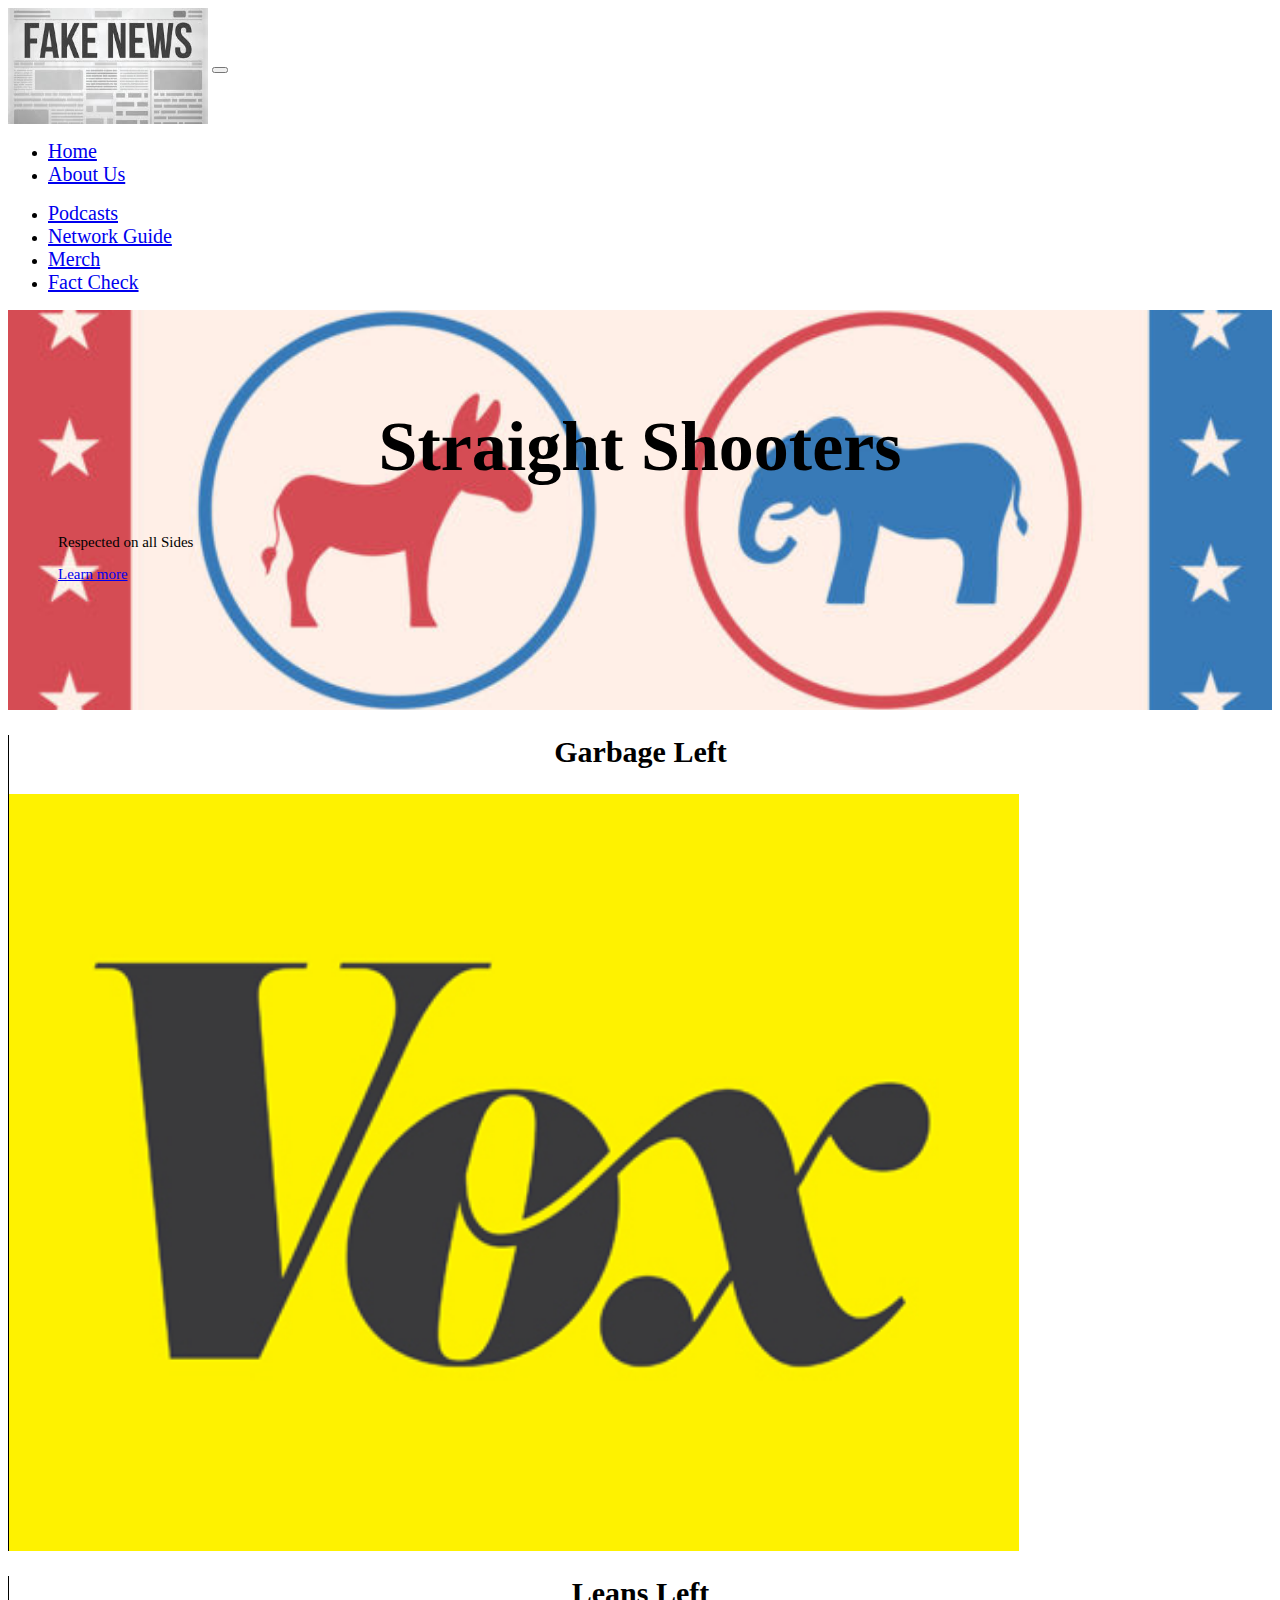
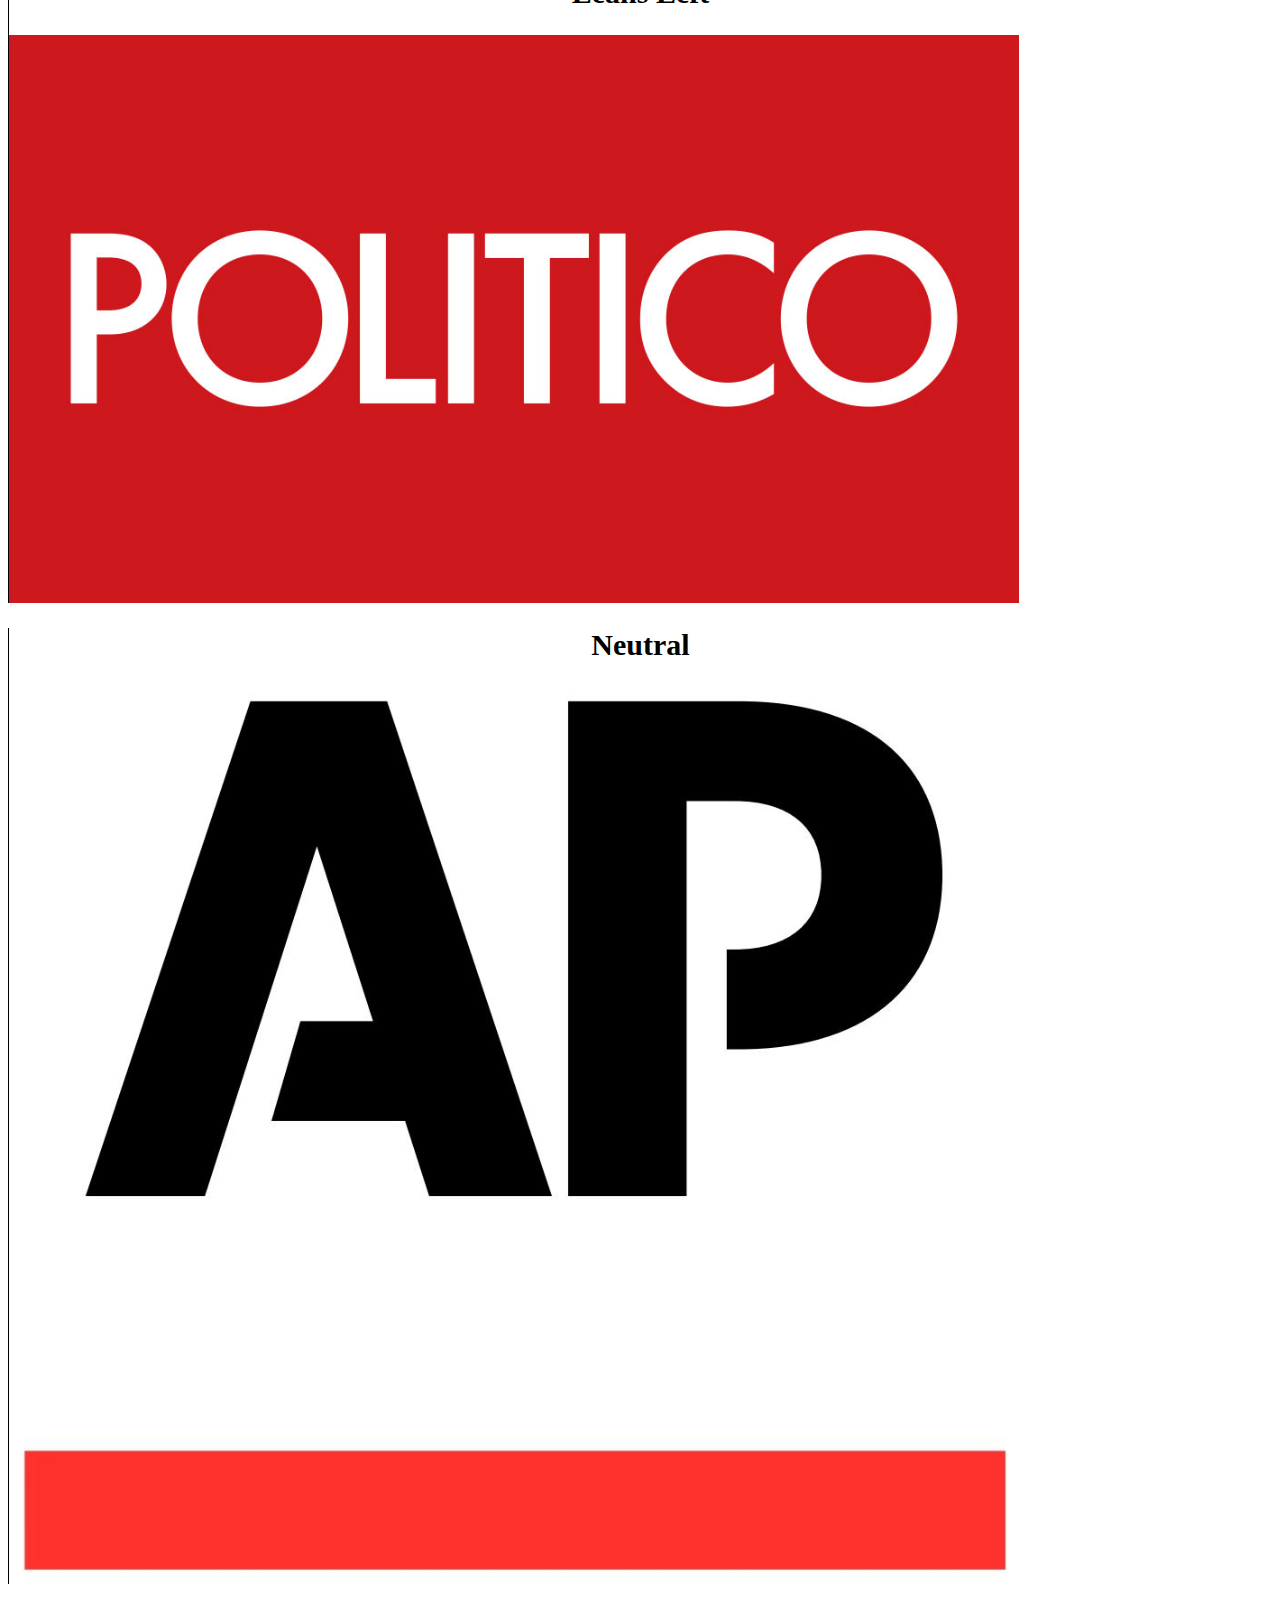
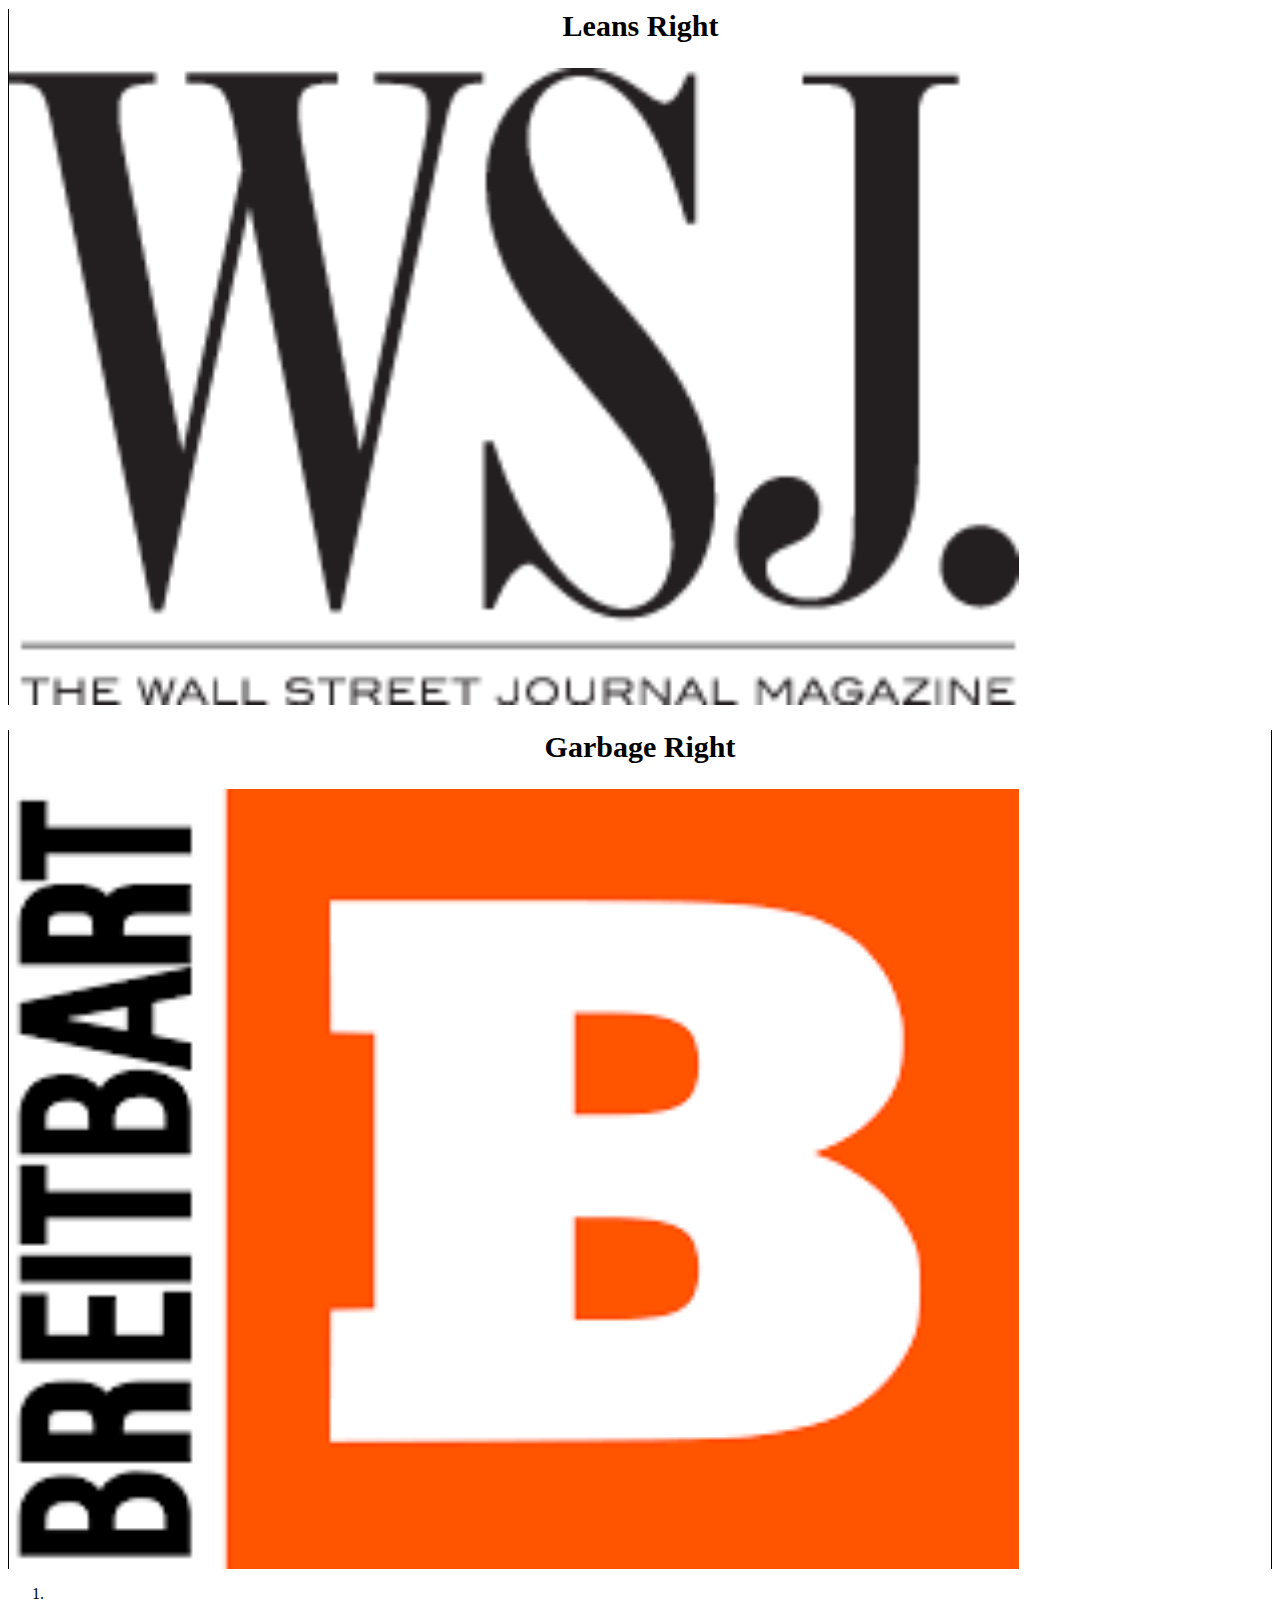
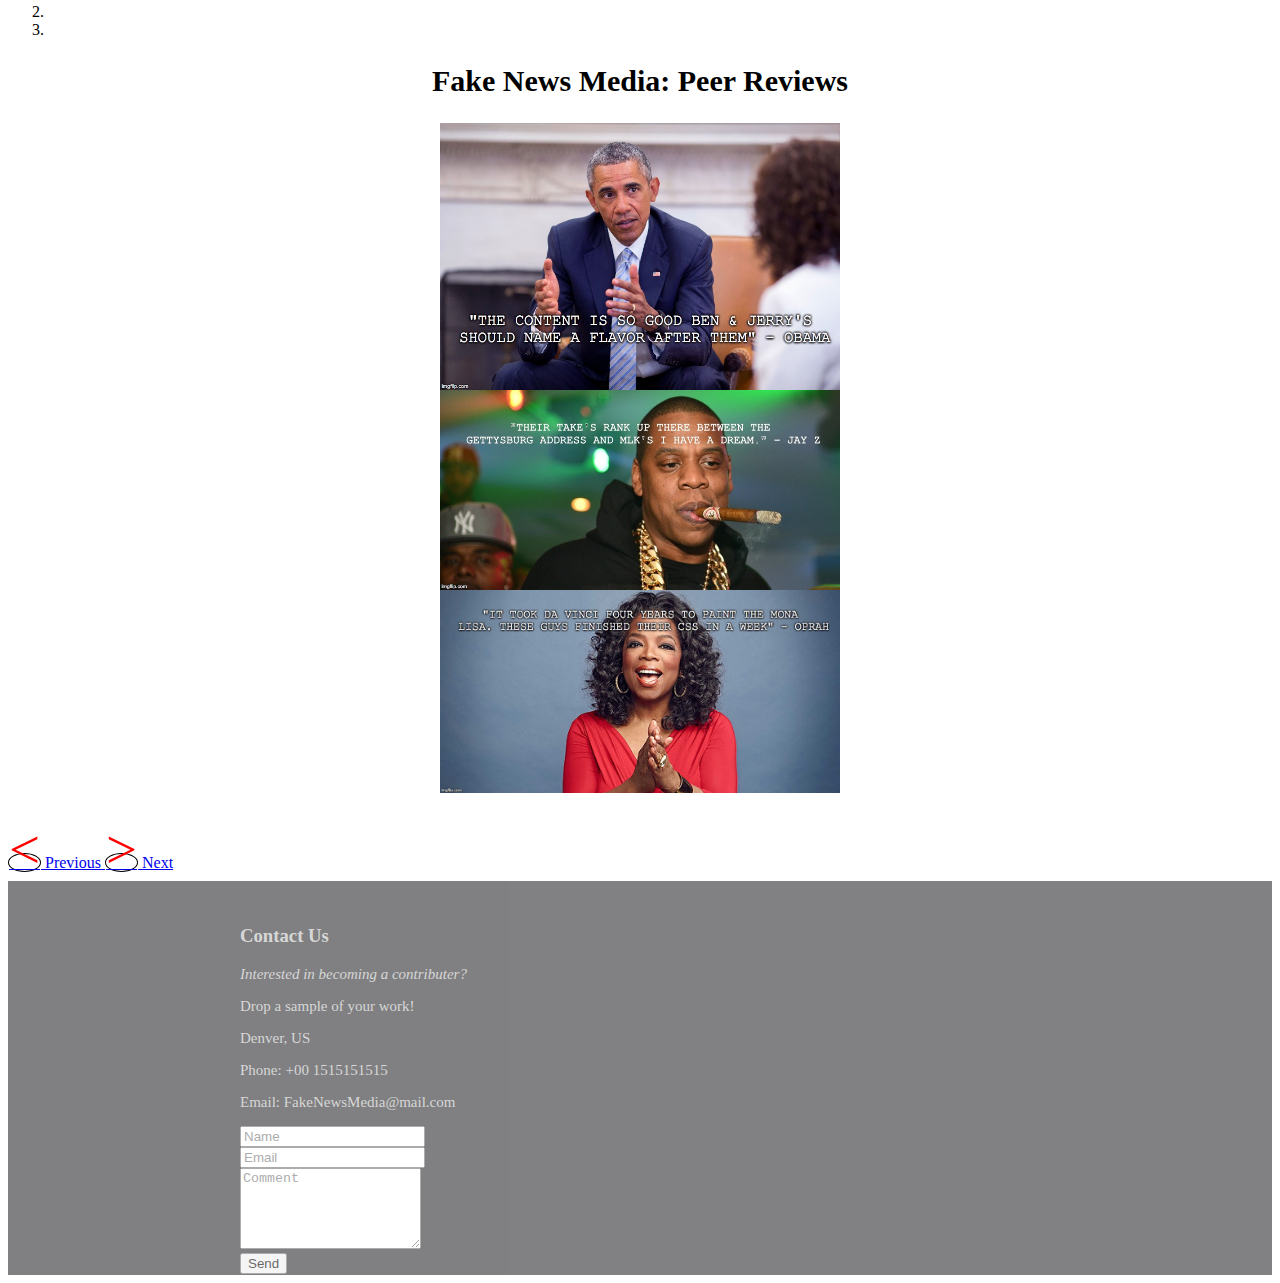
<file: index.html>
<!doctype html>
<html lang="en">
  <head>
    <!-- Required meta tags -->
    <meta charset="utf-8">
    <meta name="viewport" content="width=device-width, initial-scale=1, shrink-to-fit=no">

    <!-- Bootstrap CSS -->
    <link rel="stylesheet" href="https://stackpath.bootstrapcdn.com/bootstrap/4.2.1/css/bootstrap.min.css" integrity="sha384-GJzZqFGwb1QTTN6wy59ffF1BuGJpLSa9DkKMp0DgiMDm4iYMj70gZWKYbI706tWS" crossorigin="anonymous">
    <!-- This is font awesome -->
    <link rel="stylesheet" href="https://use.fontawesome.com/releases/v5.6.3/css/all.css" integrity="sha384-UHRtZLI+pbxtHCWp1t77Bi1L4ZtiqrqD80Kn4Z8NTSRyMA2Fd33n5dQ8lWUE00s/" crossorigin="anonymous">
    <!-- This is my own style sheet which apparently has to be listed at the bottom of head -->
    <link rel="stylesheet" href="styles.css">
    
    <title>Fake News Media</title>
  </head>
  <body>
      <nav class="navbar navbar-expand-lg navbar-light">
          <a class="navbar-brand" href="#"><img src="logo.jpeg"></a>
          <button class="navbar-toggler" type="button" data-toggle="collapse" data-target="#navbarSupportedContent" aria-controls="navbarSupportedContent" aria-expanded="false" aria-label="Toggle navigation">
            <span class="navbar-toggler-icon"></span>
          </button>
        
          <div class="collapse navbar-collapse" id="navbarSupportedContent">
            <ul class="navbar-nav mr-auto">
              <li class="nav-item active"><a class="nav-link" href="index.html">Home</a></li>
              <li class="nav-item active"><a class="nav-link" href="about.html">About Us</a></li>
            </ul>
            <ul class="navbar-nav ml-auto">
              <li class="nav-item"><a class="nav-link" href="podcast.html">Podcasts <i class="fas fa-podcast"></i></a></li>
              <li class="nav-item"><a class="nav-link" href="networks.html">Network Guide</a></li>
              <li class="nav-item"><a class="nav-link" href="merch.html">Merch <i class="fas fa-dollar-sign"></i></a></li>
              <li class="nav-item"><a class="nav-link" href="fact check.html">Fact Check <i class="fas fa-check-square"></i></a></li>
            </ul>
          </div>
        </nav>
        <div class="container-fluid">
          <div class="jumbotron">
            <h1>Straight Shooters</h1>
            <p>Respected on all Sides</p>
            <p><a href="about.html" class="btn btn-dark">Learn more</a></p>
            </div>
        </div>
      <div class="container-fluid">
        <div class="row justify-content-center">
          <div class="col-md-2 col-md-offset-1">
            <h2>Garbage Left</h2>
            <p><a href="https://www.vox.com/2019/1/27/18199471/trump-government-shutdown-again-mulvaney"><img src="Vox logo.jpg" alt="VOX"></a></p>
          </div>
          <div class="col-md-2">
            <h2>Leans Left</h2>
            <p><a href="https://www.politico.com/story/2019/01/25/trump-government-shutdown-end-border-wall-1128564"><img src="politico logo.jpg" alt="Politico"></a></p>
          </div>
          <div class="col-md-2">
            <h2>Neutral</h2>
            <p><a href="https://www.apnews.com/30769167ab7a4ef9adf880d020b775dd"><img src="AP logo.jpg" alt="AP"></a></p>
          </div>
          <div class="col-md-2">
            <h2>Leans Right</h2>
            <p><a href="https://www.wsj.com/articles/trump-considering-agreeing-to-sign-three-week-spending-bill-as-early-as-friday-11548439078"><img src="WSJMagLogo.png" alt="WSJ"></a></p>
          </div>
          <div class="col-md-2" style="border-right: 1px solid black">
            <h2>Garbage Right</h2>
            <p><a href="https://www.breitbart.com/politics/2019/01/25/drudge-report-shutdown-deal-reached-government-reopen-temporarily/"><img src="breitbart logo.png" alt="FOX"></a></p>
          </div>
        </div>
      </div>
      <div id="myCarousel" class="carousel slide" data-ride="carousel">
        <ol class="carousel-indicators">
            <li data-target="#carouselExampleIndicators" data-slide-to="0" class="active"></li>
            <li data-target="#carouselExampleIndicators" data-slide-to="1"></li>
            <li data-target="#carouselExampleIndicators" data-slide-to="2"></li>
          </ol>
          <h2>Fake News Media: Peer Reviews</h1>
        <div class="carousel-inner">
          <div class="carousel-item active">
            <img class="d-block w-100" src="Obama.jpg" alt="Jay Z review">
          </div>
          <div class="carousel-item">
            <img class="d-block w-100" img src="jay z.jpg" alt="Obama review">
          </div>
          <div class="carousel-item">
            <img class="d-block w-100" src="oprah.jpg" alt="Oprah review">
          </div>
        </div>
        <a class="carousel-control-prev" href="#myCarousel" role="button" data-slide="prev">
            <span class="carousel-control-prev-icon" aria-hidden="true"></span>
            <span class="sr-only">Previous</span>
          </a>
          <a class="carousel-control-next" href="#myCarousel" role="button" data-slide="next" color="black">
            <span class="carousel-control-next-icon" aria-hidden="true"></span>
            <span class="sr-only">Next</span>
          </a>
      </div>
      <div class="bg-1">
      <div class="container-fluid">
        <div class="contact">
        <h3 class="text-center">Contact Us</h3>
        <p class="text-center"><em>Interested in becoming a contributer?</em></p>
        <div class="row test">
          <div class="col-md-4">
            <p>Drop a sample of your work!</p>
            <p><span class="glyphicon glyphicon-map-marker"></span>Denver, US</p>
            <p><span class="glyphicon glyphicon-phone"></span>Phone: +00 1515151515</p>
            <p><span class="glyphicon glyphicon-envelope"></span>Email: FakeNewsMedia@mail.com</p> 
          </div>
          <div class="col-md-8">
            <div class="row">
              <div class="col-sm-6 form-group">
                <input class="form-control" id="name" name="name" placeholder="Name" type="text" required>
              </div>
              <div class="col-sm-6 form-group">
                <input class="form-control" id="email" name="email" placeholder="Email" type="email" required>
              </div>
            </div>
            <textarea class="form-control" id="comments" name="comments" placeholder="Comment" rows="5"></textarea>
            <div class="row">
              <div class="col-md-12 form-group">
                <button class="btn pull-right" type="submit">Send</button>
              </div>
            </div> 
          </div>
          </div>
          </div>
        </div>
      </div>
  </div>


    <!-- Optional JavaScript -->
    <!-- jQuery first, then Popper.js, then Bootstrap JS -->
    <script src="https://code.jquery.com/jquery-3.3.1.slim.min.js" integrity="sha384-q8i/X+965DzO0rT7abK41JStQIAqVgRVzpbzo5smXKp4YfRvH+8abtTE1Pi6jizo" crossorigin="anonymous"></script>
    <script src="https://cdnjs.cloudflare.com/ajax/libs/popper.js/1.14.6/umd/popper.min.js" integrity="sha384-wHAiFfRlMFy6i5SRaxvfOCifBUQy1xHdJ/yoi7FRNXMRBu5WHdZYu1hA6ZOblgut" crossorigin="anonymous"></script>
    <script src="https://stackpath.bootstrapcdn.com/bootstrap/4.2.1/js/bootstrap.min.js" integrity="sha384-B0UglyR+jN6CkvvICOB2joaf5I4l3gm9GU6Hc1og6Ls7i6U/mkkaduKaBhlAXv9k" crossorigin="anonymous"></script>
  </body>
</html>
</file>
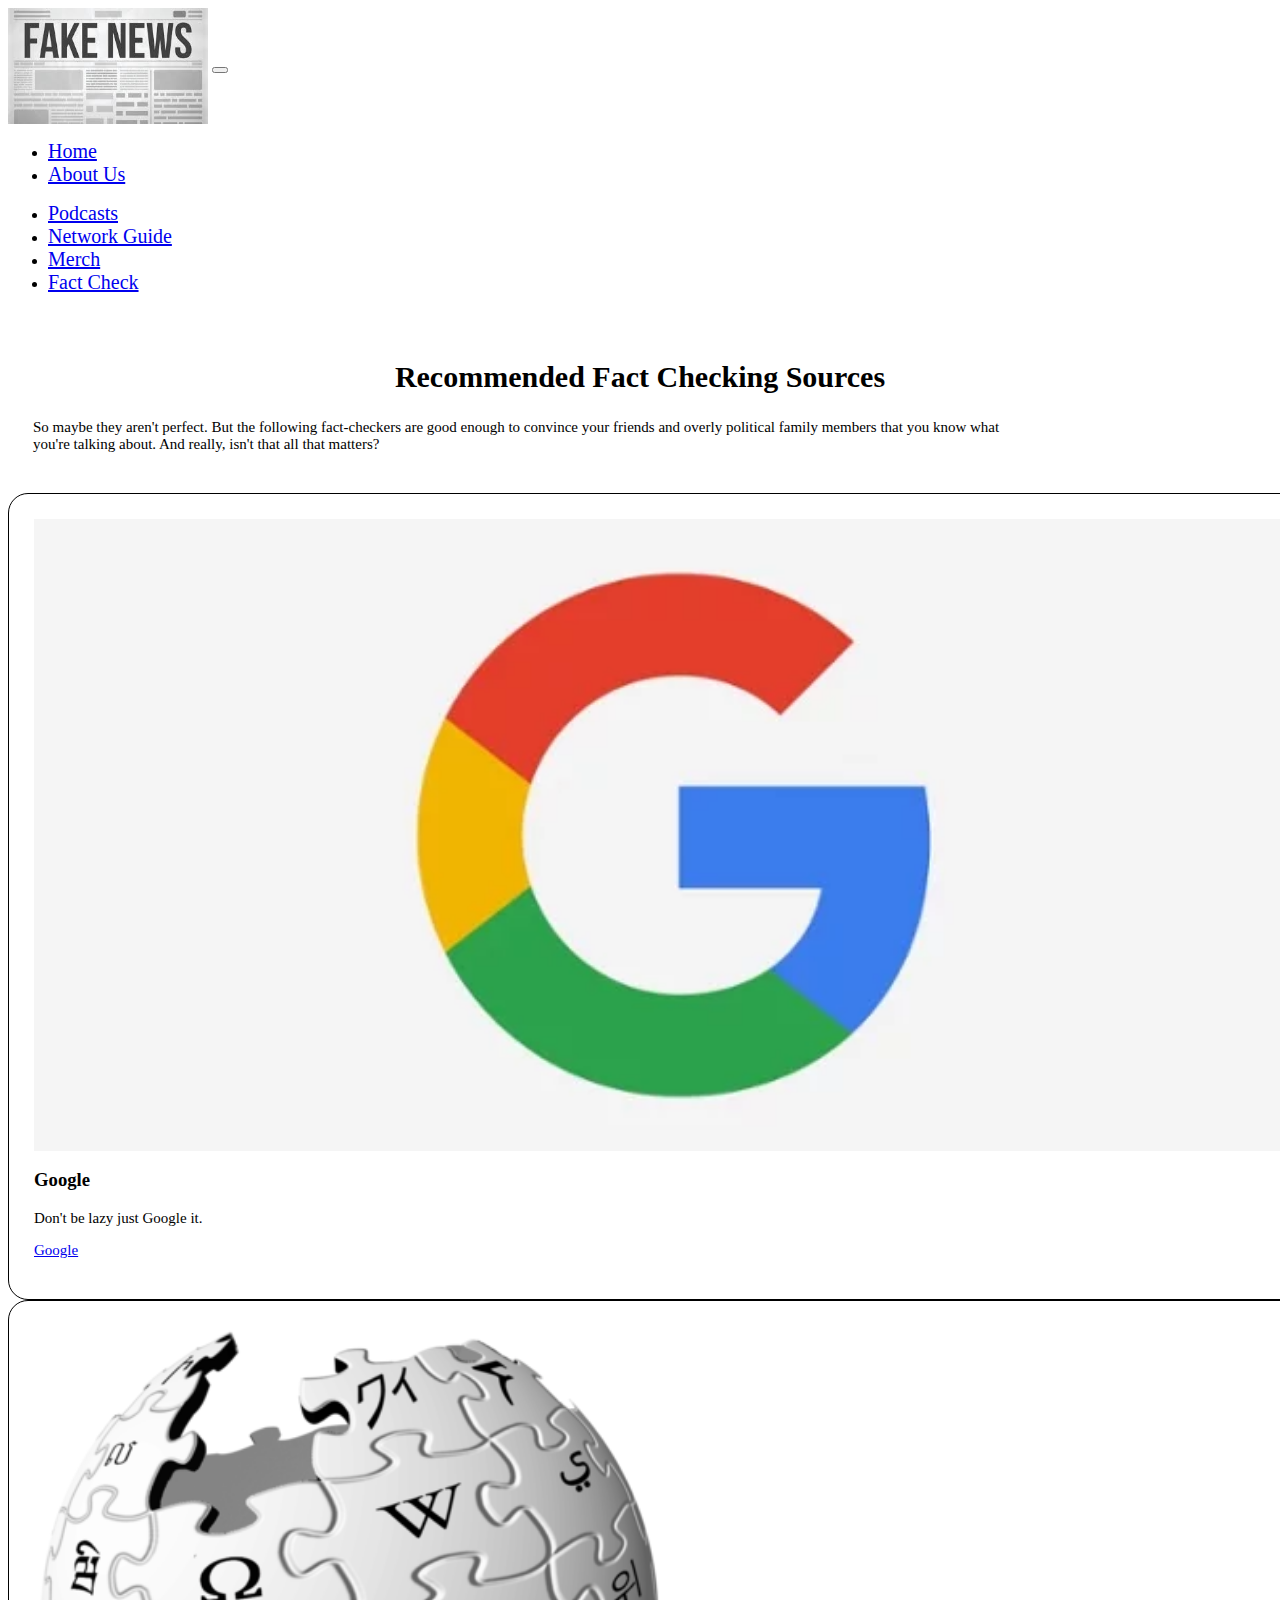
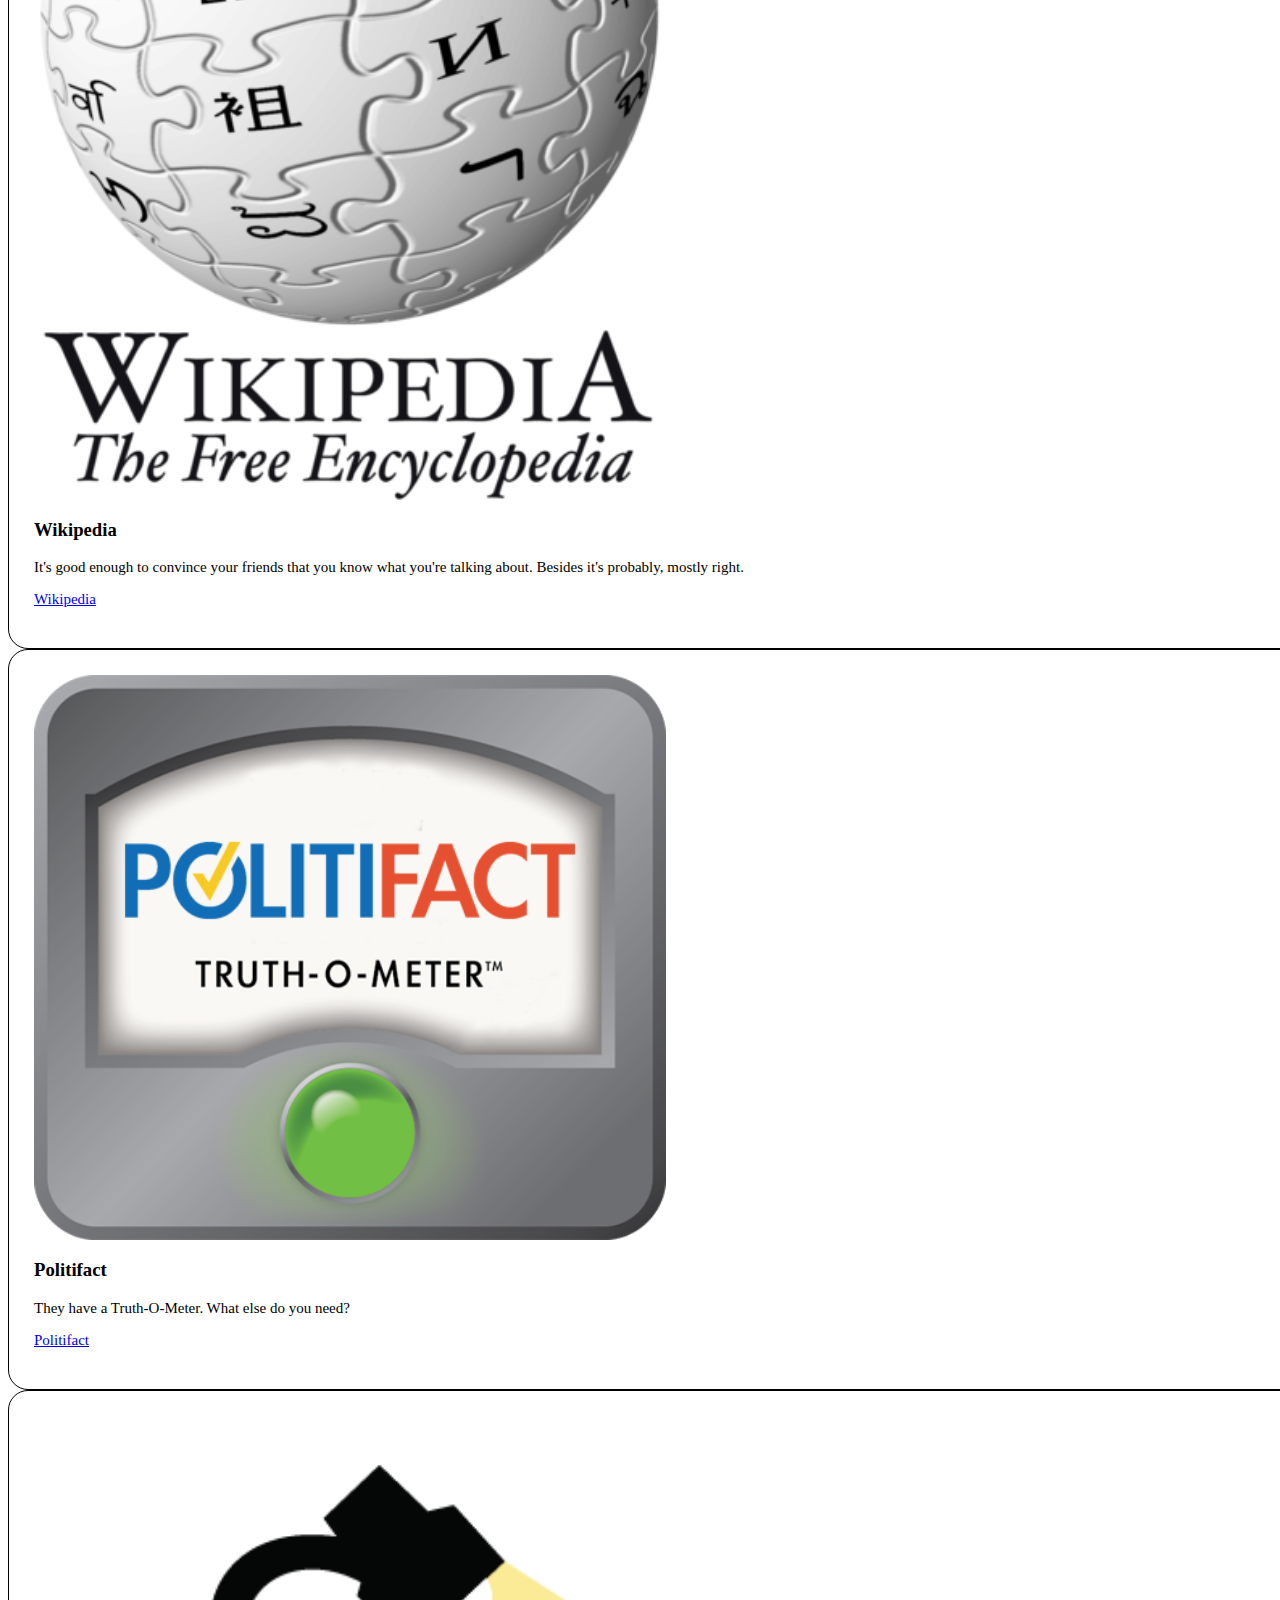
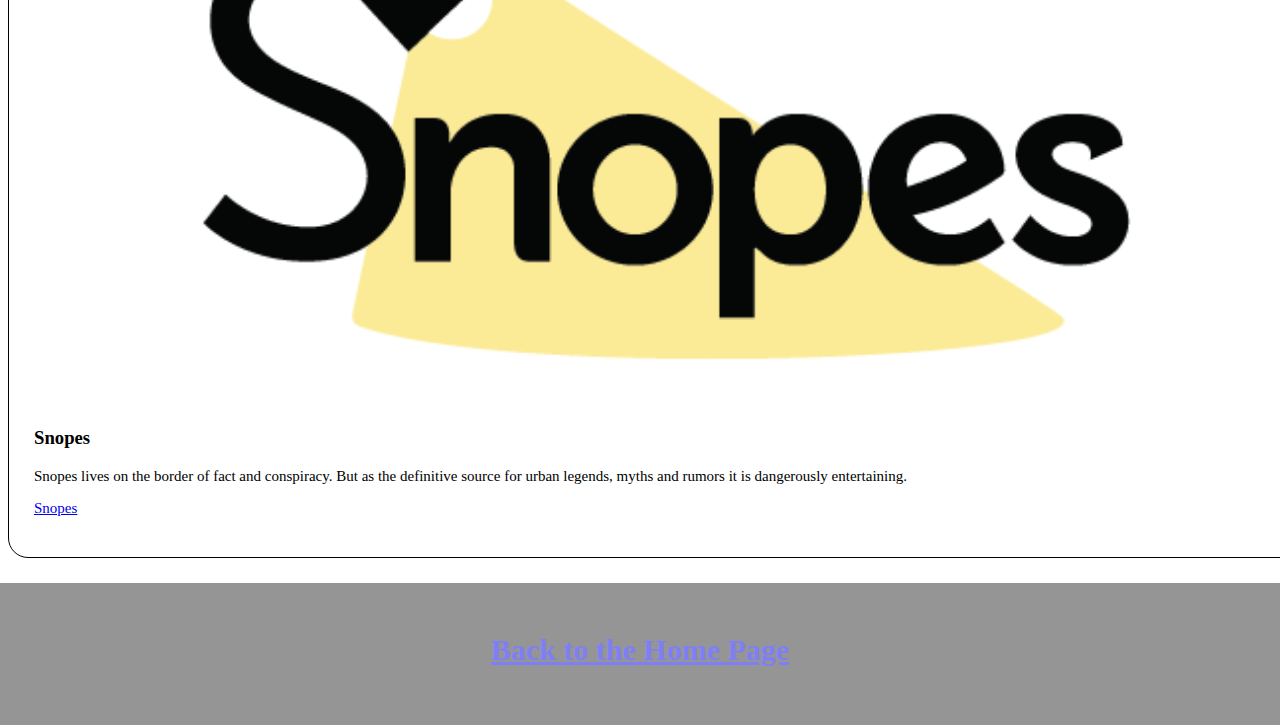
<file: fact check.html>
<!doctype html>
<html lang="en">
  <head>
    <!-- Required meta tags -->
    <meta charset="utf-8">
    <meta name="viewport" content="width=device-width, initial-scale=1, shrink-to-fit=no">

    <!-- Bootstrap CSS -->
    <link rel="stylesheet" href="https://stackpath.bootstrapcdn.com/bootstrap/4.2.1/css/bootstrap.min.css" integrity="sha384-GJzZqFGwb1QTTN6wy59ffF1BuGJpLSa9DkKMp0DgiMDm4iYMj70gZWKYbI706tWS" crossorigin="anonymous">
    <!-- This is font awesome -->
    <link rel="stylesheet" href="https://use.fontawesome.com/releases/v5.6.3/css/all.css" integrity="sha384-UHRtZLI+pbxtHCWp1t77Bi1L4ZtiqrqD80Kn4Z8NTSRyMA2Fd33n5dQ8lWUE00s/" crossorigin="anonymous">
    <!-- This is my own style sheet which apparently has to be listed at the bottom of head -->
    <link rel="stylesheet" href="styles.css">

    <title>Wikipedia</title>
  </head>
  <body>
      <nav class="navbar navbar-expand-lg navbar-light">
          <a class="navbar-brand" href="#"><img src="logo.jpeg"></a>
          <button class="navbar-toggler" type="button" data-toggle="collapse" data-target="#navbarSupportedContent" aria-controls="navbarSupportedContent" aria-expanded="false" aria-label="Toggle navigation">
            <span class="navbar-toggler-icon"></span>
          </button>
        
          <div class="collapse navbar-collapse" id="navbarSupportedContent">
            <ul class="navbar-nav mr-auto">
              <li class="nav-item active"><a class="nav-link" href="index.html">Home</a></li>
              <li class="nav-item active"><a class="nav-link" href="about.html">About Us</a></li>
            </ul>
            <ul class="navbar-nav ml-auto">
              <li class="nav-item"><a class="nav-link" href="podcast.html">Podcasts <i class="fas fa-podcast"></i></a></li>
              <li class="nav-item"><a class="nav-link" href="networks.html">Network Guide</a></li>
              <li class="nav-item"><a class="nav-link" href="merch.html">Merch <i class="fas fa-dollar-sign"></i></a></li>
              <li class="nav-item"><a class="nav-link" href="fact check.html">Fact Check <i class="fas fa-check-square"></i></a></li>
            </ul>
          </div>
        </nav>
      <div class="container-fluid">
        <div class="center">
          <h2>Recommended Fact Checking Sources</h2>
          <p text-align="center">So maybe they aren't perfect. But the following fact-checkers are good enough to convince your friends and 
            overly political family members that you know what you're talking about. And really, isn't that all that matters?</p>
          </div>
        </div>
      <div class="container-fluid">
          <div class="row">
              <div class="col-sm-6 col-md-3">
                <div class="thumbnail">
                  <img src="google logo.webp" alt="Google">
                  <div class="caption">
                    <h3>Google</h3>
                    <p>Don't be lazy just Google it.</p>
                    <p><a href="https://www.google.com/" class="btn btn-primary" role="button">Google</a></p>
                  </div>
                </div>
              </div>
              <div class="col-sm-6 col-md-3">
                  <div class="thumbnail">
                    <img class="resize" src="wikipedia logo.png" alt="Wikipedia" width="250">
                    <div class="caption">
                      <h3>Wikipedia</h3>
                      <p>It's good enough to convince your friends that you know what you're talking about. Besides it's probably, mostly right.</p>
                      <p><a href="https://www.wikipedia.org/" class="btn btn-primary" role="button">Wikipedia</a></p>
                    </div>
                  </div>
                </div>
                <div class="col-sm-6 col-md-3">
                    <div class="thumbnail">
                      <img class="resize" src="politifact logo.png" alt="Politifact">
                      <div class="caption">
                        <h3>Politifact</h3>
                        <p>They have a Truth-O-Meter. What else do you need?</p>
                        <p><a href="https://www.politifact.com/" class="btn btn-primary" role="button">Politifact</a></p>
                      </div>
                    </div>
                  </div>
                  <div class="col-sm-6 col-md-3">
                      <div class="thumbnail">
                        <img src="snopes logo.png" alt="Snopes">
                        <div class="caption">
                          <h3>Snopes</h3>
                          <p>Snopes lives on the border of fact and conspiracy. But as the definitive source for urban legends, myths and rumors it is dangerously entertaining.</p>
                          <p><a href="https://www.snopes.com/" class="btn btn-primary" role="button">Snopes</a></p>
                        </div>
                      </div>
                    </div>
            </div>
      </div>
          <div class="page-footer">
              <div class="container-fluid">
                <div class="center">
                  <h2><a href="index.html" class="btn btn-light">Back to the Home Page</a></h2>
              </div>
              </div>
              </div>

    <!-- Optional JavaScript -->
    <!-- jQuery first, then Popper.js, then Bootstrap JS -->
    <script src="https://code.jquery.com/jquery-3.3.1.slim.min.js" integrity="sha384-q8i/X+965DzO0rT7abK41JStQIAqVgRVzpbzo5smXKp4YfRvH+8abtTE1Pi6jizo" crossorigin="anonymous"></script>
    <script src="https://cdnjs.cloudflare.com/ajax/libs/popper.js/1.14.6/umd/popper.min.js" integrity="sha384-wHAiFfRlMFy6i5SRaxvfOCifBUQy1xHdJ/yoi7FRNXMRBu5WHdZYu1hA6ZOblgut" crossorigin="anonymous"></script>
    <script src="https://stackpath.bootstrapcdn.com/bootstrap/4.2.1/js/bootstrap.min.js" integrity="sha384-B0UglyR+jN6CkvvICOB2joaf5I4l3gm9GU6Hc1og6Ls7i6U/mkkaduKaBhlAXv9k" crossorigin="anonymous"></script>
  </body>
</html>
</file>
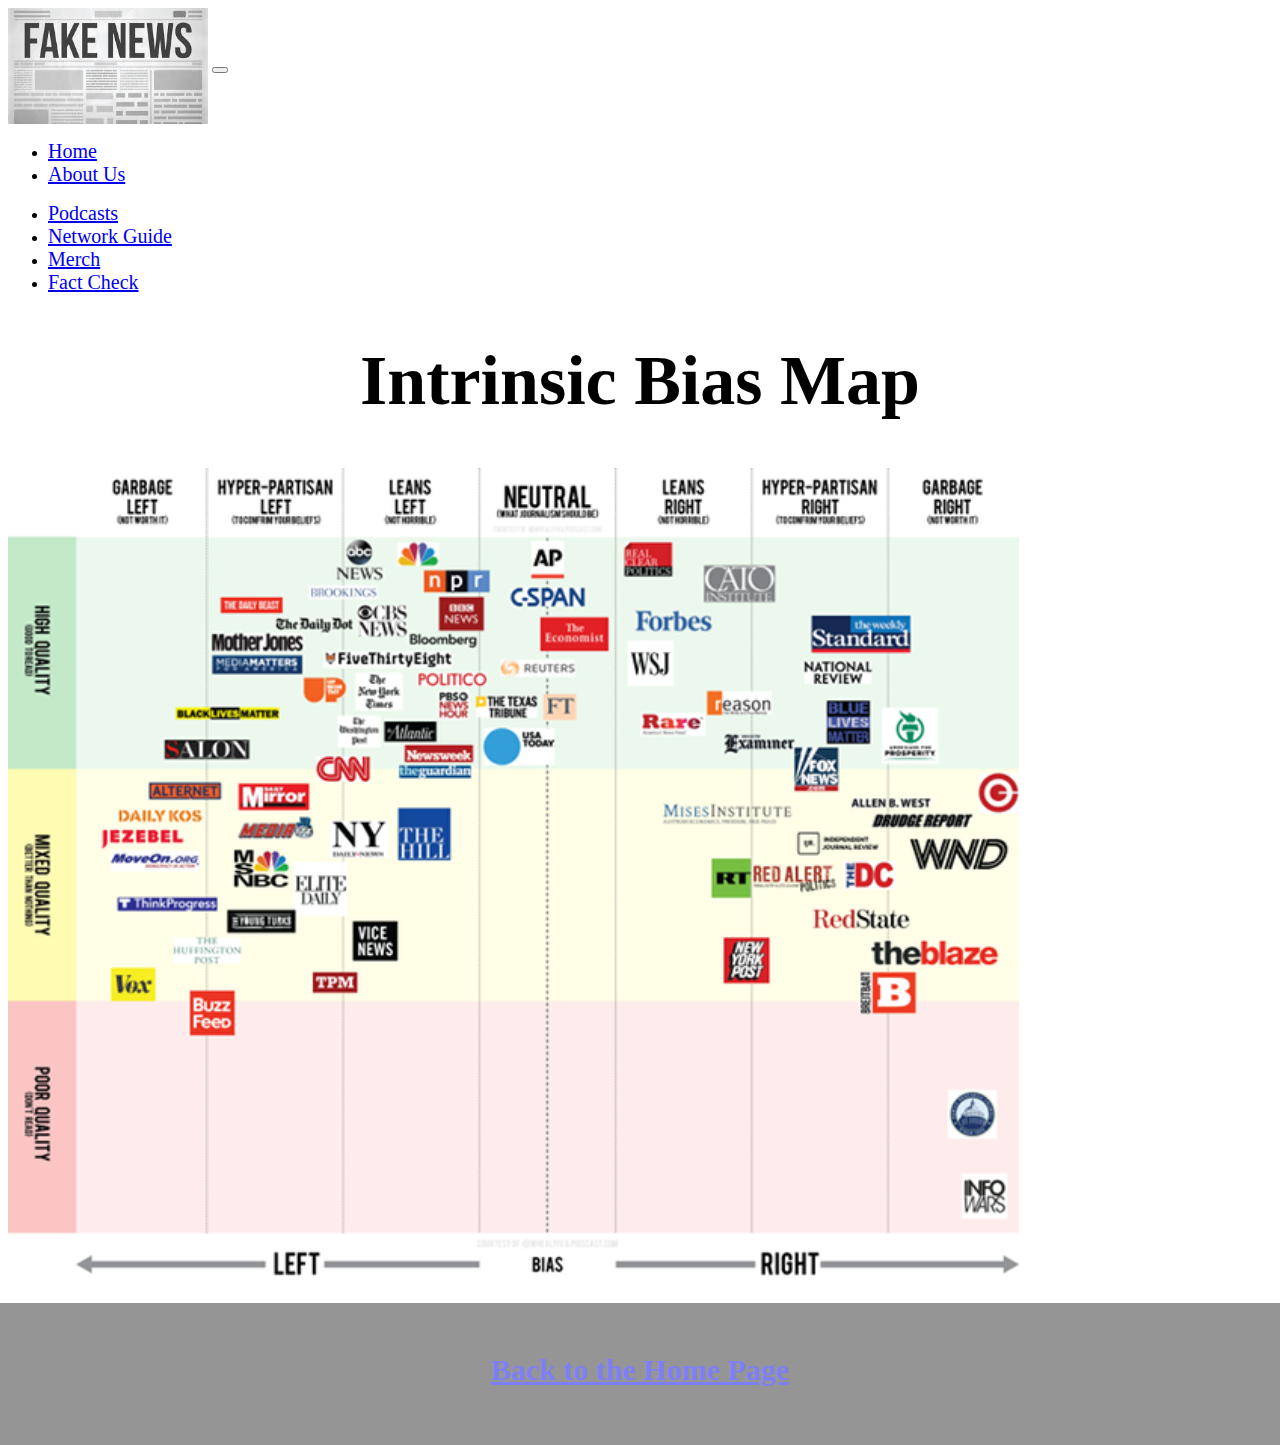
<file: networks.html>
<!doctype html>
<html lang="en">
  <head>
    <!-- Required meta tags -->
    <meta charset="utf-8">
    <meta name="viewport" content="width=device-width, initial-scale=1, shrink-to-fit=no">

    <!-- Bootstrap CSS -->
    <link rel="stylesheet" href="https://stackpath.bootstrapcdn.com/bootstrap/4.2.1/css/bootstrap.min.css" integrity="sha384-GJzZqFGwb1QTTN6wy59ffF1BuGJpLSa9DkKMp0DgiMDm4iYMj70gZWKYbI706tWS" crossorigin="anonymous">
    <!-- This is font awesome -->
    <link rel="stylesheet" href="https://use.fontawesome.com/releases/v5.6.3/css/all.css" integrity="sha384-UHRtZLI+pbxtHCWp1t77Bi1L4ZtiqrqD80Kn4Z8NTSRyMA2Fd33n5dQ8lWUE00s/" crossorigin="anonymous">
    <!-- This is my own style sheet which apparently has to be listed at the bottom of head -->
    <link rel="stylesheet" href="styles.css">
    
    <title>Networks</title>
  </head>
  <body>
      <nav class="navbar navbar-expand-lg navbar-light">
          <a class="navbar-brand" href="#"><img src="logo.jpeg"></a>
          <button class="navbar-toggler" type="button" data-toggle="collapse" data-target="#navbarSupportedContent" aria-controls="navbarSupportedContent" aria-expanded="false" aria-label="Toggle navigation">
            <span class="navbar-toggler-icon"></span>
          </button>
        
          <div class="collapse navbar-collapse" id="navbarSupportedContent">
            <ul class="navbar-nav mr-auto">
              <li class="nav-item active"><a class="nav-link" href="index.html">Home</a></li>
              <li class="nav-item active"><a class="nav-link" href="about.html">About Us</a></li>
            </ul>
            <ul class="navbar-nav ml-auto">
              <li class="nav-item"><a class="nav-link" href="podcast.html">Podcasts <i class="fas fa-podcast"></i></a></li>
              <li class="nav-item"><a class="nav-link" href="networks.html">Network Guide</a></li>
              <li class="nav-item"><a class="nav-link" href="merch.html">Merch <i class="fas fa-dollar-sign"></i></a></li>
              <li class="nav-item"><a class="nav-link" href="fact check.html">Fact Check <i class="fas fa-check-square"></i></a></li>
            </ul>
          </div>
        </nav>
    <div class="container-fluid">
      <div class="row justify-content-lg-center">
      <div class="col-lg-auto">
      <h1>Intrinsic Bias Map</h1>
      <p><img id="media" src="media-site-political-bias-chart.png"></p>
      </div>
      </div>
      </div>
      <div class="page-footer">
          <div class="container-fluid">
            <div class="center">
              <h2><a href="index.html" class="btn btn-light">Back to the Home Page</a></h2>
          </div>
          </div>
          </div>

    <!-- Optional JavaScript -->
    <!-- jQuery first, then Popper.js, then Bootstrap JS -->
    <script src="https://code.jquery.com/jquery-3.3.1.slim.min.js" integrity="sha384-q8i/X+965DzO0rT7abK41JStQIAqVgRVzpbzo5smXKp4YfRvH+8abtTE1Pi6jizo" crossorigin="anonymous"></script>
    <script src="https://cdnjs.cloudflare.com/ajax/libs/popper.js/1.14.6/umd/popper.min.js" integrity="sha384-wHAiFfRlMFy6i5SRaxvfOCifBUQy1xHdJ/yoi7FRNXMRBu5WHdZYu1hA6ZOblgut" crossorigin="anonymous"></script>
    <script src="https://stackpath.bootstrapcdn.com/bootstrap/4.2.1/js/bootstrap.min.js" integrity="sha384-B0UglyR+jN6CkvvICOB2joaf5I4l3gm9GU6Hc1og6Ls7i6U/mkkaduKaBhlAXv9k" crossorigin="anonymous"></script>
  </body>
</html>
</file>
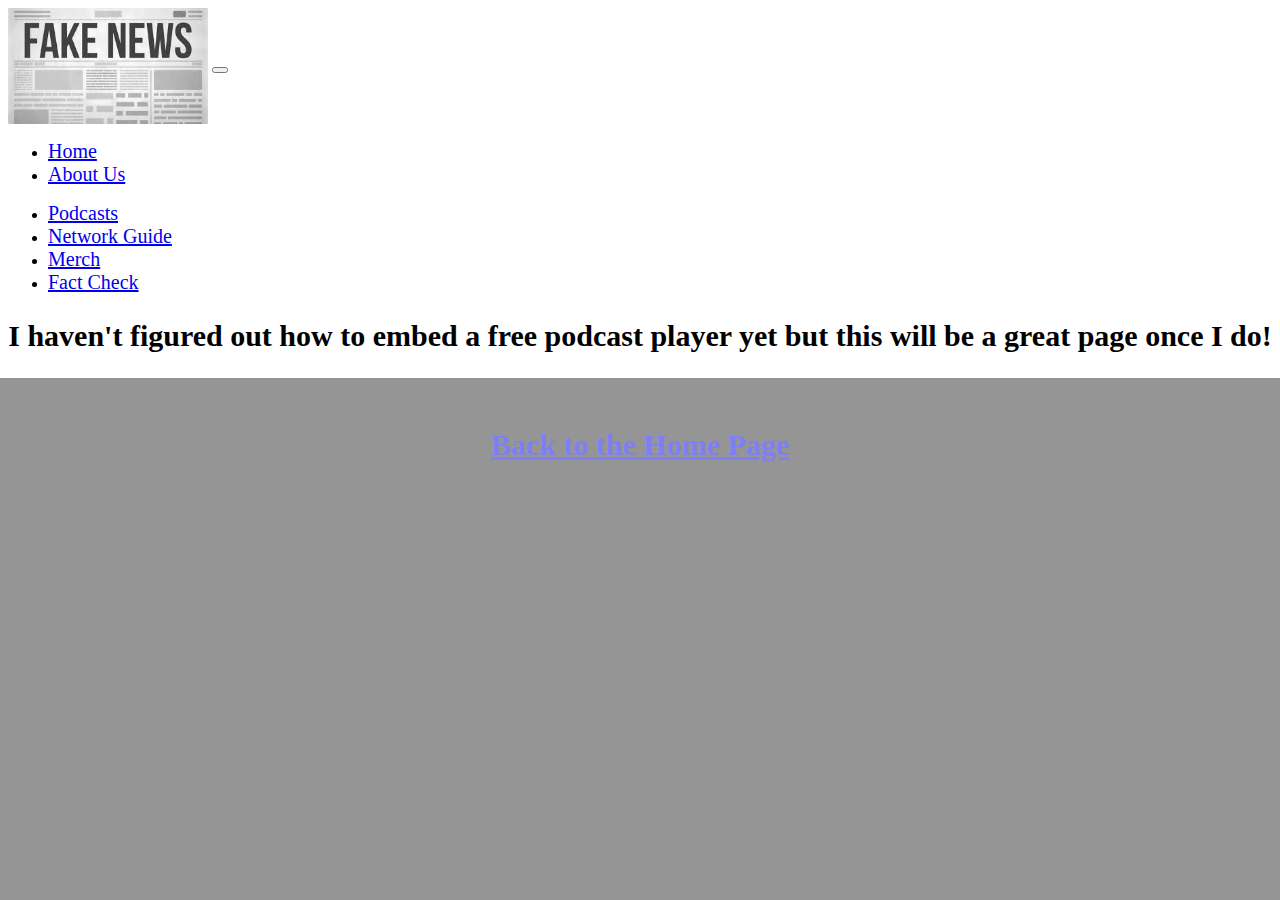
<file: podcast.html>
<!doctype html>
<html lang="en">
  <head>
    <!-- Required meta tags -->
    <meta charset="utf-8">
    <meta name="viewport" content="width=device-width, initial-scale=1, shrink-to-fit=no">

    <!-- Bootstrap CSS -->
    <link rel="stylesheet" href="https://stackpath.bootstrapcdn.com/bootstrap/4.2.1/css/bootstrap.min.css" integrity="sha384-GJzZqFGwb1QTTN6wy59ffF1BuGJpLSa9DkKMp0DgiMDm4iYMj70gZWKYbI706tWS" crossorigin="anonymous">
    <!-- This is font awesome -->
    <link rel="stylesheet" href="https://use.fontawesome.com/releases/v5.6.3/css/all.css" integrity="sha384-UHRtZLI+pbxtHCWp1t77Bi1L4ZtiqrqD80Kn4Z8NTSRyMA2Fd33n5dQ8lWUE00s/" crossorigin="anonymous">
    <!-- This is my own style sheet which apparently has to be listed at the bottom of head -->
    <link rel="stylesheet" href="styles.css">

    <title>Some Solid Pods</title>

  </head>
  <body>
      <nav class="navbar navbar-expand-lg navbar-light">
          <a class="navbar-brand" href="#"><img src="logo.jpeg"></a>
          <button class="navbar-toggler" type="button" data-toggle="collapse" data-target="#navbarSupportedContent" aria-controls="navbarSupportedContent" aria-expanded="false" aria-label="Toggle navigation">
            <span class="navbar-toggler-icon"></span>
          </button>
        
          <div class="collapse navbar-collapse" id="navbarSupportedContent">
            <ul class="navbar-nav mr-auto">
              <li class="nav-item active"><a class="nav-link" href="index.html">Home</a></li>
              <li class="nav-item active"><a class="nav-link" href="about.html">About Us</a></li>
            </ul>
            <ul class="navbar-nav ml-auto">
              <li class="nav-item"><a class="nav-link" href="podcast.html">Podcasts <i class="fas fa-podcast"></i></a></li>
              <li class="nav-item"><a class="nav-link" href="networks.html">Network Guide</a></li>
              <li class="nav-item"><a class="nav-link" href="merch.html">Merch <i class="fas fa-dollar-sign"></i></a></li>
              <li class="nav-item"><a class="nav-link" href="fact check.html">Fact Check <i class="fas fa-check-square"></i></a></li>
            </ul>
          </div>
        </nav>
<h2>I haven't figured out how to embed a free podcast player yet but this will be a great page once I do!</h2>
          <div class="page-footer">
              <div class="container-fluid">
                <div class="center">
                  <h2><a href="index.html" class="btn btn-light">Back to the Home Page</a></h2>
              </div>
              </div>
              </div>

    <!-- Optional JavaScript -->
    <!-- jQuery first, then Popper.js, then Bootstrap JS -->
    <script src="https://code.jquery.com/jquery-3.3.1.slim.min.js" integrity="sha384-q8i/X+965DzO0rT7abK41JStQIAqVgRVzpbzo5smXKp4YfRvH+8abtTE1Pi6jizo" crossorigin="anonymous"></script>
    <script src="https://cdnjs.cloudflare.com/ajax/libs/popper.js/1.14.6/umd/popper.min.js" integrity="sha384-wHAiFfRlMFy6i5SRaxvfOCifBUQy1xHdJ/yoi7FRNXMRBu5WHdZYu1hA6ZOblgut" crossorigin="anonymous"></script>
    <script src="https://stackpath.bootstrapcdn.com/bootstrap/4.2.1/js/bootstrap.min.js" integrity="sha384-B0UglyR+jN6CkvvICOB2joaf5I4l3gm9GU6Hc1og6Ls7i6U/mkkaduKaBhlAXv9k" crossorigin="anonymous"></script>
  </body>
</html>
</file>
<file: styles.css>
.nav-link {
    font-size: 20px;
}
a.navbar-brand img {
    width: 200px;
}
.jumbotron {
    background-image: url(democrat-republican-political-bias-670x335.jpg);
    background-repeat: no-repeat;
    background-size: cover;
    background-position: center;
    height: 300px;
    padding: 50px;
}
img {
    vertical-align: middle;
    border-style: none;
    width: 100%;
}
h1 {
    font-size: 70px;
    text-align: center;
}
h2 {
    font-size: 30px;
    text-align: center;
}
p {
    font-size: 15px;
    word-wrap: break-word;
    width: 80%;
}
.col-centered {
    float: none;
    margin: 0 auto;
}
.carousel-inner {
    width: 400px;
    margin: auto;
    padding-bottom: 25px;
}
.carousel-control-prev-icon,
.carousel-control-next-icon {
  height: 100px;
  width: 100px;
  outline: black;
  background-size: 100%, 100%;
  border-radius: 50%;
  border: 1px solid black;
  background-image: none;
}

.carousel-control-next-icon:after
{
  content: '>';
  font-size: 55px;
  color: red;
}

.carousel-control-prev-icon:after {
  content: '<';
  font-size: 55px;
  color: red;
}
.carousel-indicators {
    color: black;
}
.contact {
    margin: auto;
    width: 800px;
    padding: 25px 25px 1px;
}
.bg-1 {
    background: #2d2d30;
    color: #bdbdbd;
    opacity: .6;
}
.col-md-2 {
    border-left: 1px solid black;
}
.page-footer {
    background: #2d2d30;
    color: #bdbdbd;
    opacity: .5;
    margin-top: 25px;
    box-shadow: 0 50vh 0 50vh #2d2d30
}
.center {
    padding: 25px;
    margin: auto;
    color: black !important;
}
.resize {
    width: 50%;
    object-fit: cover;
}
.thumbnail {
    margin: auto;
    padding: 25px;
    float: none;
    border-radius: 20px;
    border: 1px solid black;
    text-align: left;
    width: 100%;
}
</file>
